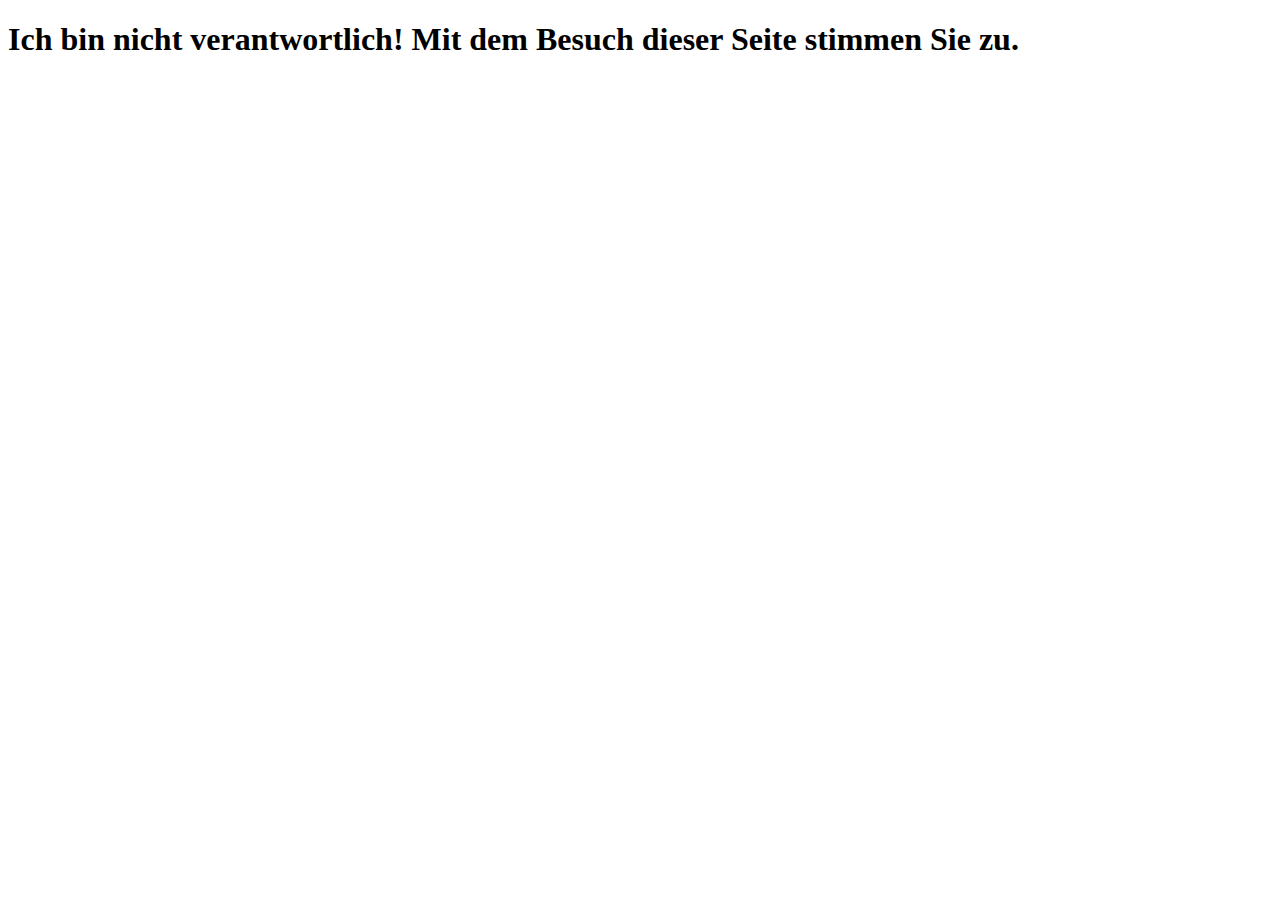
<file: imprint.html>
<!DOCTYPE html>
<html lang="en">

<head>
    <meta charset="UTF-8">
    <meta name="viewport" content="width=device-width, initial-scale=1.0">
    <meta http-equiv="X-UA-Compatible" content="ie=edge">
    <title>Impressum</title>
</head>

<body>
    <h1>Ich bin nicht verantwortlich! Mit dem Besuch dieser Seite stimmen Sie zu.</h1>
</body>

</html>
</file>
